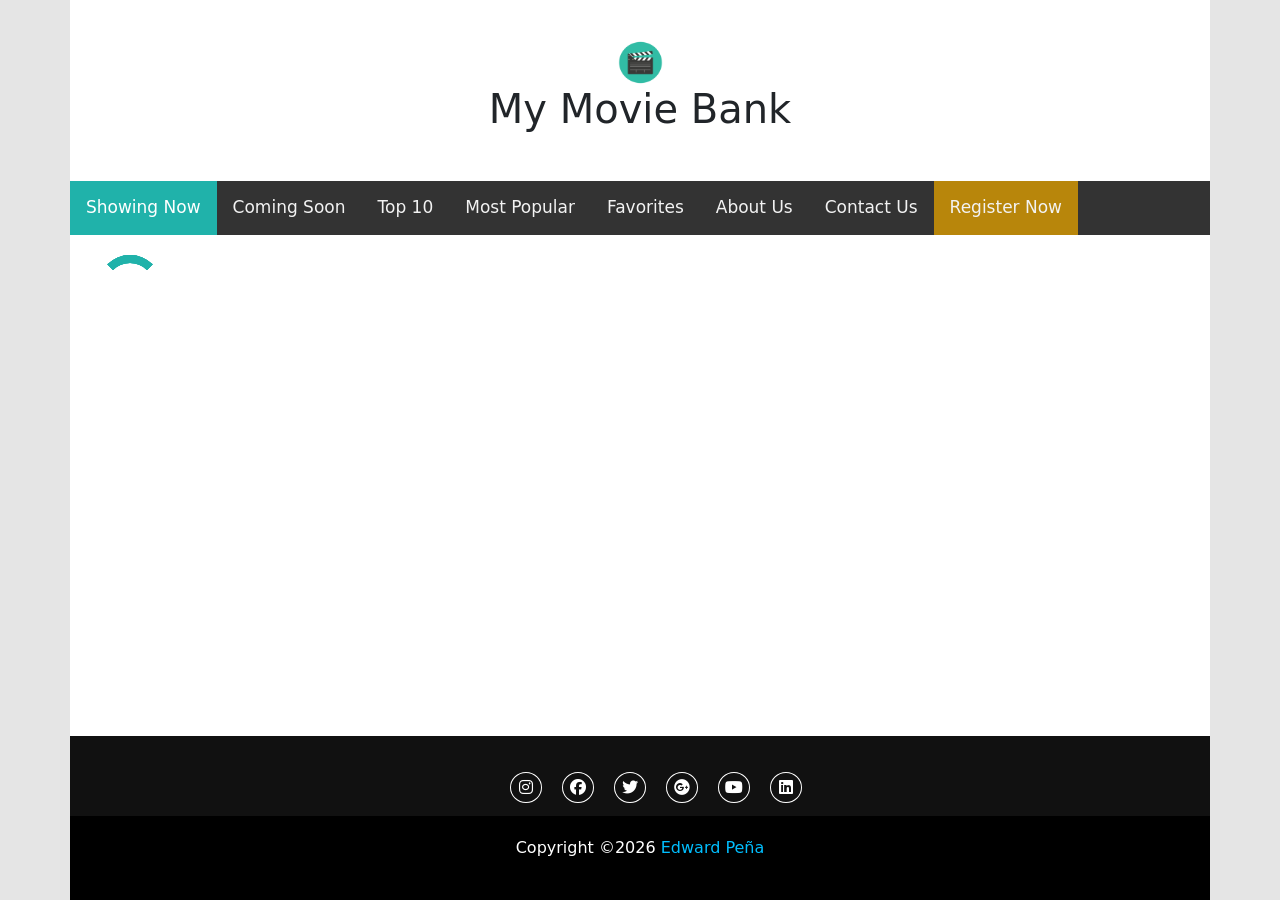
<file: index.html>
<!DOCTYPE html>

<html lang="en">
  <head>
    <!--
      Showing now page
      Author: Edward Peña
      Date:   03-27-2022

      Filename:   index.html
    -->
    <meta charset="utf-8" />
    <meta name="viewport" content="width=device-width, initial-scale=1" />
    <meta name="description" content="A database for movies." />
    <meta name="author" content="Edward Peña" />

    <title>My Movie Bank - Showing Now</title>

    <link rel="icon" href="./assets/favicon.ico" />

    <!-- Font Awesome for icons -->
    <link
      rel="stylesheet"
      href="https://cdnjs.cloudflare.com/ajax/libs/font-awesome/6.1.1/css/all.min.css"
      integrity="sha512-KfkfwYDsLkIlwQp6LFnl8zNdLGxu9YAA1QvwINks4PhcElQSvqcyVLLD9aMhXd13uQjoXtEKNosOWaZqXgel0g=="
      crossorigin="anonymous"
      referrerpolicy="no-referrer"
    />

    <!-- Bootstrap as CSS framework -->
    <link
      href="https://cdn.jsdelivr.net/npm/bootstrap@5.1.3/dist/css/bootstrap.min.css"
      rel="stylesheet"
      integrity="sha384-1BmE4kWBq78iYhFldvKuhfTAU6auU8tT94WrHftjDbrCEXSU1oBoqyl2QvZ6jIW3"
      crossorigin="anonymous"
    />

    <!-- My CSS styles -->
    <link href="styles/global.css" rel="stylesheet" />
    <link href="styles/card.css" rel="stylesheet" />
    <link href="styles/modal.css" rel="stylesheet" />

    <!-- Bootstrap scripts -->
    <script
      src="https://cdn.jsdelivr.net/npm/bootstrap@5.1.3/dist/js/bootstrap.bundle.min.js"
      integrity="sha384-ka7Sk0Gln4gmtz2MlQnikT1wXgYsOg+OMhuP+IlRH9sENBO0LRn5q+8nbTov4+1p"
      crossorigin="anonymous"
      defer
    ></script>

    <!-- My scripts -->
    <script src="./js/navBar.js" defer></script>
    <script src="./js/modal.js" defer></script>
    <script src="./js/time.js" defer></script>
  </head>

  <body>
    <div class="container">
      <header class="row">
        <div class="col">
          <img src="./assets/MyMovieDBIcon.png" alt="My Movie DB Icon" />
          <h1>My Movie Bank</h1>
        </div>
      </header>

      <nav class="navBar" id="navigator">
        <a href="./index.html" class="active">Showing Now</a>
        <a href="./coming.html">Coming Soon</a>
        <a href="./top.html">Top 10</a>
        <a href="./popular.html">Most Popular</a>
        <a href="./favorites.html">Favorites</a>
        <a href="./about.html">About Us</a>
        <a href="./contact.html">Contact Us</a>
        <a href="./register.html" class="registrationButton">Register Now</a>
        <a href="javascript:void(0);" class="icon" onclick="changeNav()">
          <i class="fa fa-bars"></i>
        </a>
      </nav>

      <section class="row gy-2 lds-ring" id="cardContent">
        <div></div>
        <div></div>
        <div></div>
        <div></div>
      </section>

      <footer class="row">
        <div class="col-12">
          <ul>
            <li>
              <a href="#"><i class="fa-brands fa-instagram"></i></a>
            </li>
            <li>
              <a href="#"><i class="fa-brands fa-facebook"></i></a>
            </li>
            <li>
              <a href="#"><i class="fa-brands fa-twitter"></i></a>
            </li>
            <li>
              <a href="#"><i class="fa-brands fa-google-plus"></i></a>
            </li>
            <li>
              <a href="#"><i class="fa-brands fa-youtube"></i></a>
            </li>
            <li>
              <a href="#"><i class="fa-brands fa-linkedin"></i></a>
            </li>
          </ul>
        </div>

        <div class="col-12 footer-bottom">
          Copyright &copy;<span id="year"></span> <a href="#">Edward Peña</a>
        </div>
      </footer>
    </div>

    <div
      class="modal fade"
      id="detailsModal"
      tabindex="-1"
      aria-labelledby="detailsModalLabel"
      aria-hidden="true"
    >
      <div class="modal-dialog modal-xl">
        <div class="modal-content">
          <div class="modal-header">
            <h2 class="modal-title" id="detailsModalLabel">Movie Details</h2>

            <button
              type="button"
              class="btn-close"
              data-bs-dismiss="modal"
              aria-label="Close"
            ></button>
          </div>

          <div class="modal-body lds-ring" id="modalContent">
            <div></div>
            <div></div>
            <div></div>
            <div></div>
          </div>
        </div>
      </div>
    </div>

    <!-- 
      Script in charge of rendering cards with movies info, is here because defering its execution 
      creates an error because I am using its functions from another script inside this page 
    -->
    <script src="./js/apiCalls.js"></script>
    <script src="./js/card.js"></script>
    <script type="text/javascript">
      showingNowCards();
    </script>
  </body>
</html>
</file>
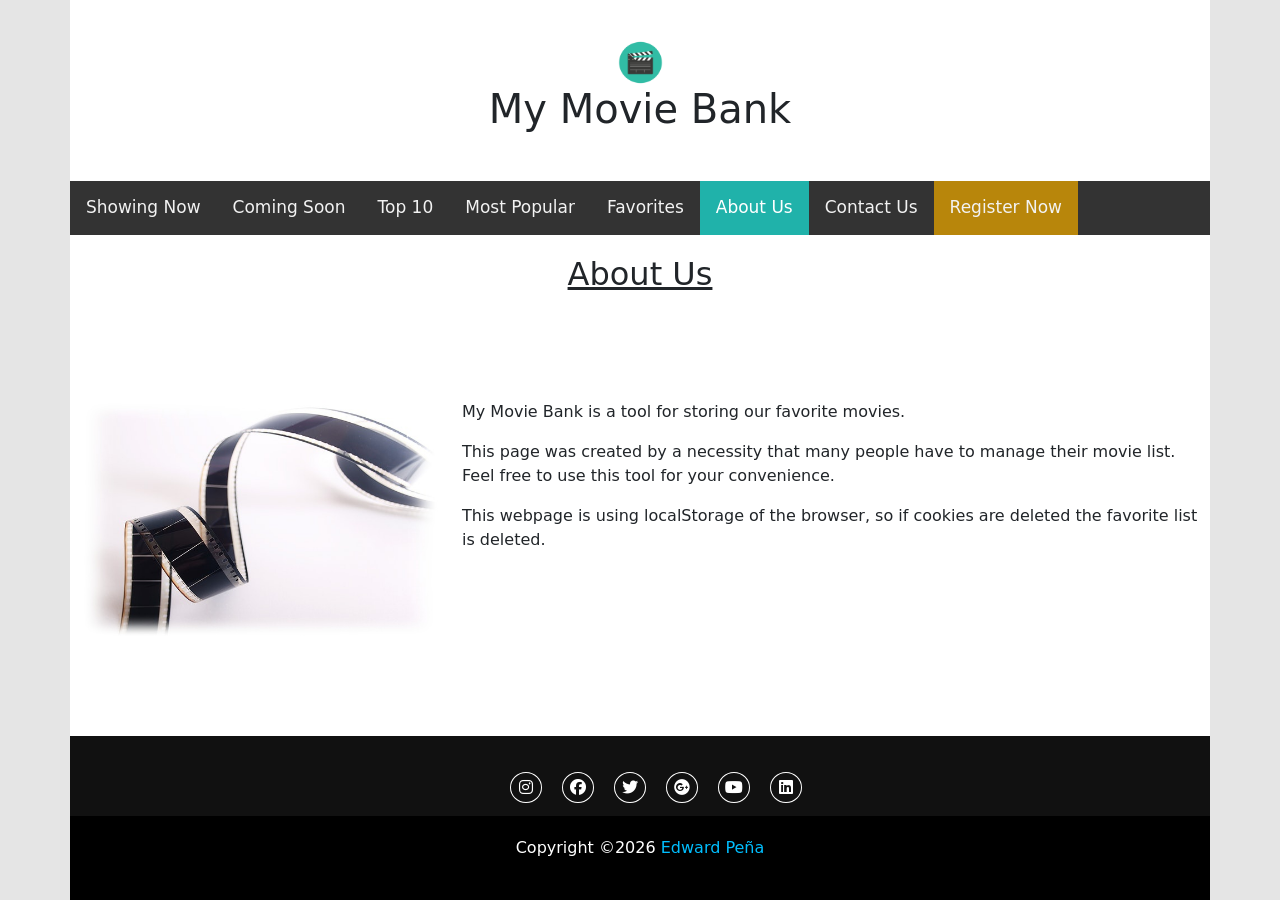
<file: about.html>
<!DOCTYPE html>

<html lang="en">
  <head>
    <!--
      About us page
      Author: Edward Peña
      Date:   03-27-2022

      Filename:   about.html
    -->
    <meta charset="utf-8" />
    <meta name="viewport" content="width=device-width, initial-scale=1" />
    <meta name="description" content="A database for movies." />
    <meta name="author" content="Edward Peña" />

    <title>My Movie Bank - About us</title>

    <link rel="icon" href="./assets/favicon.ico" />

    <!-- Font Awesome for icons -->
    <link
      rel="stylesheet"
      href="https://cdnjs.cloudflare.com/ajax/libs/font-awesome/6.1.1/css/all.min.css"
      integrity="sha512-KfkfwYDsLkIlwQp6LFnl8zNdLGxu9YAA1QvwINks4PhcElQSvqcyVLLD9aMhXd13uQjoXtEKNosOWaZqXgel0g=="
      crossorigin="anonymous"
      referrerpolicy="no-referrer"
    />

    <!-- Bootstrap as CSS framework -->
    <link
      href="https://cdn.jsdelivr.net/npm/bootstrap@5.1.3/dist/css/bootstrap.min.css"
      rel="stylesheet"
      integrity="sha384-1BmE4kWBq78iYhFldvKuhfTAU6auU8tT94WrHftjDbrCEXSU1oBoqyl2QvZ6jIW3"
      crossorigin="anonymous"
    />

    <!-- My CSS styles -->
    <link href="styles/global.css" rel="stylesheet" />
    <link href="styles/form.css" rel="stylesheet" />

    <!-- Bootstrap scripts -->
    <script
      src="https://cdn.jsdelivr.net/npm/bootstrap@5.1.3/dist/js/bootstrap.bundle.min.js"
      integrity="sha384-ka7Sk0Gln4gmtz2MlQnikT1wXgYsOg+OMhuP+IlRH9sENBO0LRn5q+8nbTov4+1p"
      crossorigin="anonymous"
      defer
    ></script>

    <!-- My scripts -->
    <script src="./js/navBar.js" defer></script>
    <script src="./js/time.js" defer></script>
  </head>

  <body>
    <div class="container">
      <header class="row">
        <div class="col">
          <img src="./assets/MyMovieDBIcon.png" alt="My Movie DB Icon" />
          <h1>My Movie Bank</h1>
        </div>
      </header>

      <nav class="navBar" id="navigator">
        <a href="./index.html">Showing Now</a>
        <a href="./coming.html">Coming Soon</a>
        <a href="./top.html">Top 10</a>
        <a href="./popular.html">Most Popular</a>
        <a href="./favorites.html">Favorites</a>
        <a href="./about.html" class="active">About Us</a>
        <a href="./contact.html">Contact Us</a>
        <a href="./register.html" class="registrationButton">Register Now</a>
        <a href="javascript:void(0);" class="icon" onclick="changeNav()">
          <i class="fa fa-bars"></i>
        </a>
      </nav>

      <section class="row aboutSection" id="cardContent">
        <h2>About Us</h2>

        <div class="col-12 col-md-4">
          <img src="./assets/about1.jpg" alt="Spiral film strip" />
        </div>

        <div class="col-12 col-md-8">
          <p>My Movie Bank is a tool for storing our favorite movies.</p>

          <p>
            This page was created by a necessity that many people have to manage
            their movie list. Feel free to use this tool for your convenience.
          </p>

          <p>
            This webpage is using localStorage of the browser, so if cookies are
            deleted the favorite list is deleted.
          </p>
        </div>
      </section>

      <footer class="row">
        <div class="col-12">
          <ul>
            <li>
              <a href="#"><i class="fa-brands fa-instagram"></i></a>
            </li>
            <li>
              <a href="#"><i class="fa-brands fa-facebook"></i></a>
            </li>
            <li>
              <a href="#"><i class="fa-brands fa-twitter"></i></a>
            </li>
            <li>
              <a href="#"><i class="fa-brands fa-google-plus"></i></a>
            </li>
            <li>
              <a href="#"><i class="fa-brands fa-youtube"></i></a>
            </li>
            <li>
              <a href="#"><i class="fa-brands fa-linkedin"></i></a>
            </li>
          </ul>
        </div>

        <div class="col-12 footer-bottom">
          Copyright &copy;<span id="year"></span> <a href="#">Edward Peña</a>
        </div>
      </footer>
    </div>
  </body>
</html>
</file>
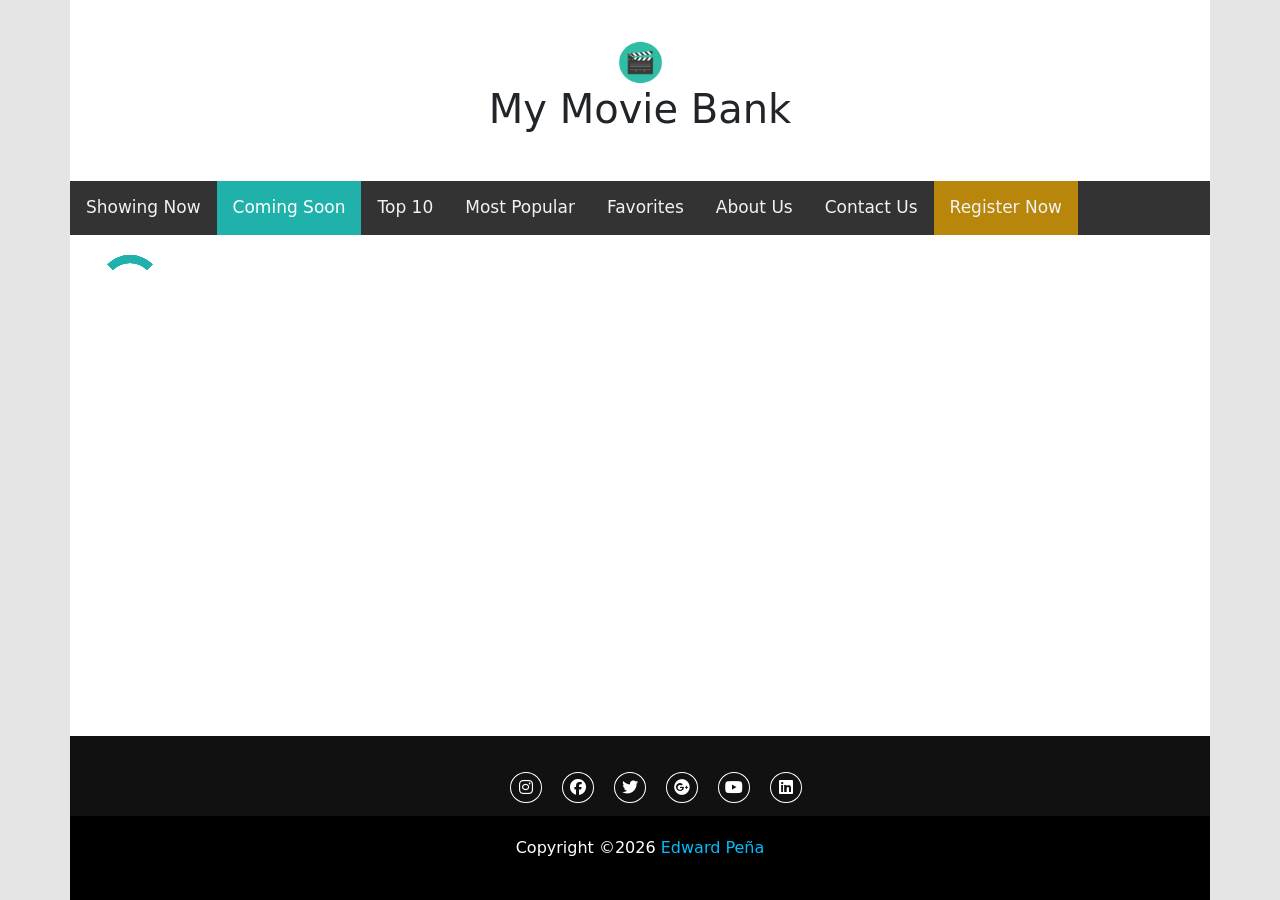
<file: coming.html>
<!DOCTYPE html>

<html lang="en">
  <head>
    <!--
      Coming soon page
      Author: Edward Peña
      Date:   03-27-2022

      Filename:   coming.html
    -->
    <meta charset="utf-8" />
    <meta name="viewport" content="width=device-width, initial-scale=1" />
    <meta name="description" content="A database for movies." />
    <meta name="author" content="Edward Peña" />

    <title>My Movie Bank - Coming Soon</title>

    <link rel="icon" href="./assets/favicon.ico" />

    <!-- Font Awesome for icons -->
    <link
      rel="stylesheet"
      href="https://cdnjs.cloudflare.com/ajax/libs/font-awesome/6.1.1/css/all.min.css"
      integrity="sha512-KfkfwYDsLkIlwQp6LFnl8zNdLGxu9YAA1QvwINks4PhcElQSvqcyVLLD9aMhXd13uQjoXtEKNosOWaZqXgel0g=="
      crossorigin="anonymous"
      referrerpolicy="no-referrer"
    />

    <!-- Bootstrap as CSS framework -->
    <link
      href="https://cdn.jsdelivr.net/npm/bootstrap@5.1.3/dist/css/bootstrap.min.css"
      rel="stylesheet"
      integrity="sha384-1BmE4kWBq78iYhFldvKuhfTAU6auU8tT94WrHftjDbrCEXSU1oBoqyl2QvZ6jIW3"
      crossorigin="anonymous"
    />

    <!-- My CSS styles -->
    <link href="styles/global.css" rel="stylesheet" />
    <link href="styles/card.css" rel="stylesheet" />
    <link href="styles/modal.css" rel="stylesheet" />

    <!-- Bootstrap scripts -->
    <script
      src="https://cdn.jsdelivr.net/npm/bootstrap@5.1.3/dist/js/bootstrap.bundle.min.js"
      integrity="sha384-ka7Sk0Gln4gmtz2MlQnikT1wXgYsOg+OMhuP+IlRH9sENBO0LRn5q+8nbTov4+1p"
      crossorigin="anonymous"
      defer
    ></script>

    <!-- My scripts -->
    <script src="./js/navBar.js" defer></script>
    <script src="./js/modal.js" defer></script>
    <script src="./js/time.js" defer></script>
  </head>

  <body>
    <div class="container">
      <header class="row">
        <div class="col">
          <img src="./assets/MyMovieDBIcon.png" alt="My Movie DB Icon" />
          <h1>My Movie Bank</h1>
        </div>
      </header>

      <nav class="navBar" id="navigator">
        <a href="./index.html">Showing Now</a>
        <a href="./coming.html" class="active">Coming Soon</a>
        <a href="./top.html">Top 10</a>
        <a href="./popular.html">Most Popular</a>
        <a href="./favorites.html">Favorites</a>
        <a href="./about.html">About Us</a>
        <a href="./contact.html">Contact Us</a>
        <a href="./register.html" class="registrationButton">Register Now</a>
        <a href="javascript:void(0);" class="icon" onclick="changeNav()">
          <i class="fa fa-bars"></i>
        </a>
      </nav>

      <section class="row gy-2 lds-ring" id="cardContent">
        <div></div>
        <div></div>
        <div></div>
        <div></div>
      </section>

      <footer class="row">
        <div class="col-12">
          <ul>
            <li>
              <a href="#"><i class="fa-brands fa-instagram"></i></a>
            </li>
            <li>
              <a href="#"><i class="fa-brands fa-facebook"></i></a>
            </li>
            <li>
              <a href="#"><i class="fa-brands fa-twitter"></i></a>
            </li>
            <li>
              <a href="#"><i class="fa-brands fa-google-plus"></i></a>
            </li>
            <li>
              <a href="#"><i class="fa-brands fa-youtube"></i></a>
            </li>
            <li>
              <a href="#"><i class="fa-brands fa-linkedin"></i></a>
            </li>
          </ul>
        </div>

        <div class="col-12 footer-bottom">
          Copyright &copy;<span id="year"></span> <a href="#">Edward Peña</a>
        </div>
      </footer>
    </div>

    <div
      class="modal fade"
      id="detailsModal"
      tabindex="-1"
      aria-labelledby="detailsModalLabel"
      aria-hidden="true"
    >
      <div class="modal-dialog modal-xl">
        <div class="modal-content">
          <div class="modal-header">
            <h2 class="modal-title" id="detailsModalLabel">Movie Details</h2>

            <button
              type="button"
              class="btn-close"
              data-bs-dismiss="modal"
              aria-label="Close"
            ></button>
          </div>

          <div class="modal-body lds-ring" id="modalContent">
            <div></div>
            <div></div>
            <div></div>
            <div></div>
          </div>
        </div>
      </div>
    </div>

    <!-- 
      Script in charge of rendering cards with movies info, is here because defering its execution 
      creates an error because I am using its functions from another script inside this page 
    -->
    <script src="./js/apiCalls.js"></script>
    <script src="./js/card.js"></script>
    <script type="text/javascript">
      comingSoonCards();
    </script>
  </body>
</html>
</file>
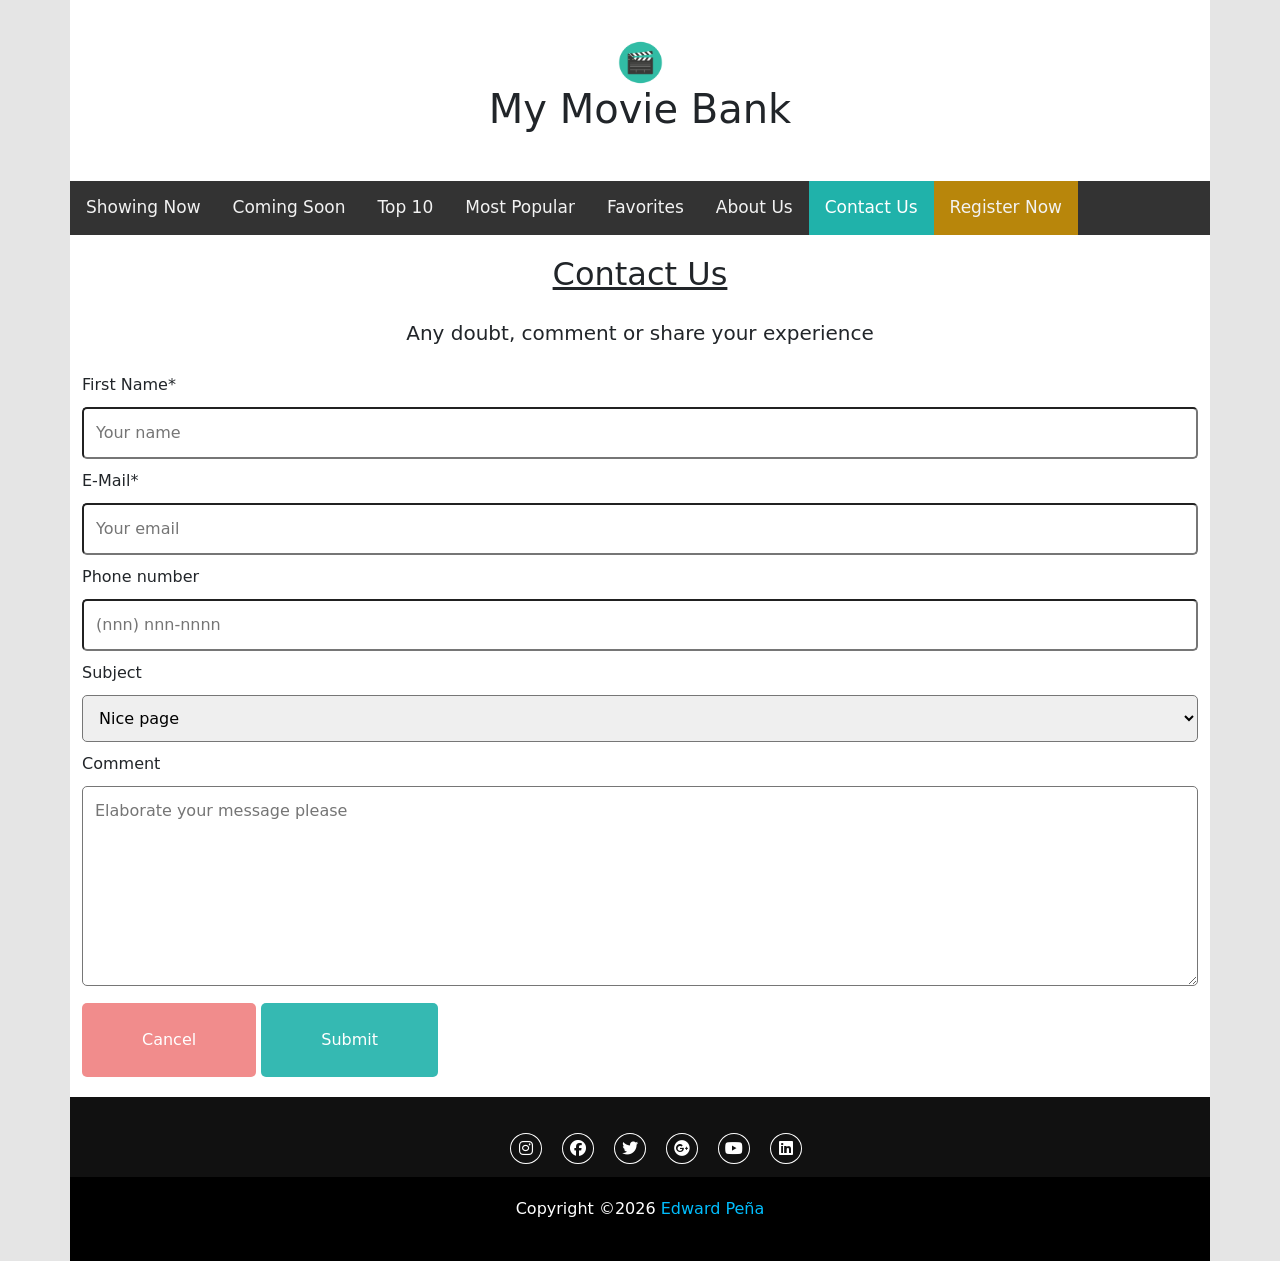
<file: contact.html>
<!DOCTYPE html>

<html lang="en">
  <head>
    <!--
      Contact us page
      Author: Edward Peña
      Date:   03-27-2022

      Filename:   contact.html
    -->
    <meta charset="utf-8" />
    <meta name="viewport" content="width=device-width, initial-scale=1" />
    <meta name="description" content="A database for movies." />
    <meta name="author" content="Edward Peña" />

    <title>My Movie Bank - Contact us</title>

    <link rel="icon" href="./assets/favicon.ico" />

    <!-- Font Awesome for icons -->
    <link
      rel="stylesheet"
      href="https://cdnjs.cloudflare.com/ajax/libs/font-awesome/6.1.1/css/all.min.css"
      integrity="sha512-KfkfwYDsLkIlwQp6LFnl8zNdLGxu9YAA1QvwINks4PhcElQSvqcyVLLD9aMhXd13uQjoXtEKNosOWaZqXgel0g=="
      crossorigin="anonymous"
      referrerpolicy="no-referrer"
    />

    <!-- Bootstrap as CSS framework -->
    <link
      href="https://cdn.jsdelivr.net/npm/bootstrap@5.1.3/dist/css/bootstrap.min.css"
      rel="stylesheet"
      integrity="sha384-1BmE4kWBq78iYhFldvKuhfTAU6auU8tT94WrHftjDbrCEXSU1oBoqyl2QvZ6jIW3"
      crossorigin="anonymous"
    />

    <!-- My CSS styles -->
    <link href="styles/global.css" rel="stylesheet" />
    <link href="styles/form.css" rel="stylesheet" />

    <!-- Bootstrap scripts -->
    <script
      src="https://cdn.jsdelivr.net/npm/bootstrap@5.1.3/dist/js/bootstrap.bundle.min.js"
      integrity="sha384-ka7Sk0Gln4gmtz2MlQnikT1wXgYsOg+OMhuP+IlRH9sENBO0LRn5q+8nbTov4+1p"
      crossorigin="anonymous"
      defer
    ></script>

    <!-- My scripts -->
    <script src="./js/navBar.js" defer></script>
    <script src="./js/time.js" defer></script>
  </head>

  <body>
    <div class="container">
      <header class="row">
        <div class="col">
          <img src="./assets/MyMovieDBIcon.png" alt="My Movie DB Icon" />
          <h1>My Movie Bank</h1>
        </div>
      </header>

      <nav class="navBar" id="navigator">
        <a href="./index.html">Showing Now</a>
        <a href="./coming.html">Coming Soon</a>
        <a href="./top.html">Top 10</a>
        <a href="./popular.html">Most Popular</a>
        <a href="./favorites.html">Favorites</a>
        <a href="./about.html">About Us</a>
        <a href="./contact.html" class="active">Contact Us</a>
        <a href="./register.html" class="registrationButton">Register Now</a>
        <a href="javascript:void(0);" class="icon" onclick="changeNav()">
          <i class="fa fa-bars"></i>
        </a>
      </nav>

      <section class="row" id="cardContent">
        <h2>Contact Us</h2>
        <h5>Any doubt, comment or share your experience</h5>

        <form action="send-mail.php">
          <label for="fname">First Name*</label>
          <input
            type="text"
            id="fname"
            name="firstname"
            placeholder="Your name"
            required
          />

          <label for="mail">E-Mail*</label>
          <input
            type="email"
            id="mail"
            name="custEmail"
            placeholder="Your email"
            required
          />

          <label for="phone">Phone number</label>
          <input
            type="tel"
            id="phone"
            name="phone"
            placeholder="(nnn) nnn-nnnn"
            pattern="^\d{10}$|^(\(\d{3}\)\s*)?\d{3}[\s-]?\d{4}$"
          />

          <label for="reason">Subject</label>
          <select name="reasonType" id="reason">
            <option value="reason1">Nice page</option>
            <option value="reason2">Add more features</option>
            <option value="reason3">Networking</option>
            <option value="reason4">Design improvement</option>
          </select>

          <label for="reason">Comment</label>
          <textarea
            id="comment"
            name="comment"
            placeholder="Elaborate your message please"
            style="height: 200px"
          ></textarea>

          <input type="reset" value="Cancel" />
          <input type="submit" value="Submit" />
        </form>
      </section>

      <footer class="row">
        <div class="col-12">
          <ul>
            <li>
              <a href="#"><i class="fa-brands fa-instagram"></i></a>
            </li>
            <li>
              <a href="#"><i class="fa-brands fa-facebook"></i></a>
            </li>
            <li>
              <a href="#"><i class="fa-brands fa-twitter"></i></a>
            </li>
            <li>
              <a href="#"><i class="fa-brands fa-google-plus"></i></a>
            </li>
            <li>
              <a href="#"><i class="fa-brands fa-youtube"></i></a>
            </li>
            <li>
              <a href="#"><i class="fa-brands fa-linkedin"></i></a>
            </li>
          </ul>
        </div>

        <div class="col-12 footer-bottom">
          Copyright &copy;<span id="year"></span> <a href="#">Edward Peña</a>
        </div>
      </footer>
    </div>
  </body>
</html>
</file>
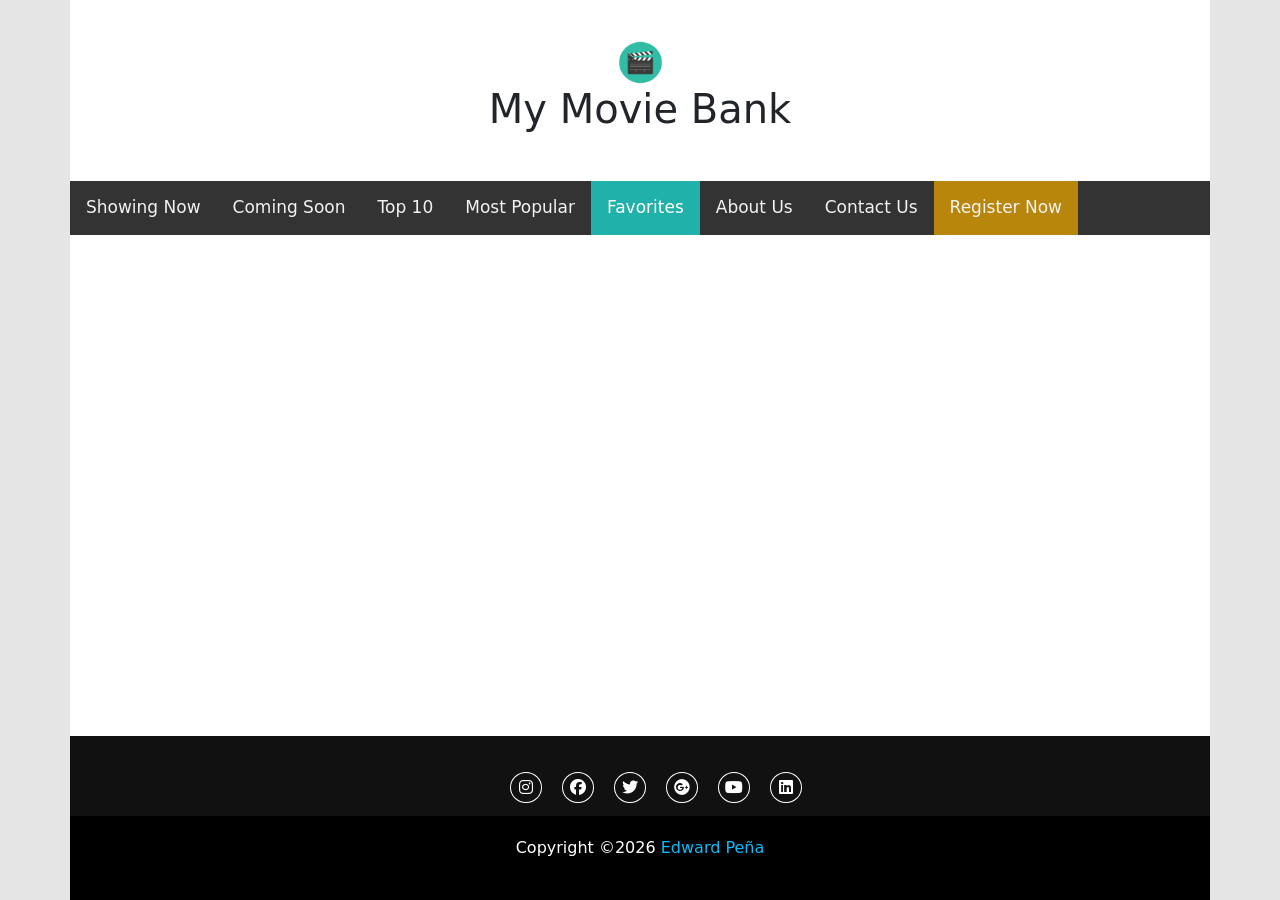
<file: favorites.html>
<!DOCTYPE html>

<html lang="en">
  <head>
    <!--
      Favorite page
      Author: Edward Peña
      Date:   03-27-2022

      Filename:   favorite.html
    -->
    <meta charset="utf-8" />
    <meta name="viewport" content="width=device-width, initial-scale=1" />
    <meta name="description" content="A database for movies." />
    <meta name="author" content="Edward Peña" />

    <title>My Movie Bank - My Favorite Movies</title>

    <link rel="icon" href="./assets/favicon.ico" />

    <!-- Font Awesome for icons -->
    <link
      rel="stylesheet"
      href="https://cdnjs.cloudflare.com/ajax/libs/font-awesome/6.1.1/css/all.min.css"
      integrity="sha512-KfkfwYDsLkIlwQp6LFnl8zNdLGxu9YAA1QvwINks4PhcElQSvqcyVLLD9aMhXd13uQjoXtEKNosOWaZqXgel0g=="
      crossorigin="anonymous"
      referrerpolicy="no-referrer"
    />

    <!-- Bootstrap as CSS framework -->
    <link
      href="https://cdn.jsdelivr.net/npm/bootstrap@5.1.3/dist/css/bootstrap.min.css"
      rel="stylesheet"
      integrity="sha384-1BmE4kWBq78iYhFldvKuhfTAU6auU8tT94WrHftjDbrCEXSU1oBoqyl2QvZ6jIW3"
      crossorigin="anonymous"
    />

    <!-- My CSS styles -->
    <link href="styles/global.css" rel="stylesheet" />
    <link href="styles/card.css" rel="stylesheet" />
    <link href="styles/modal.css" rel="stylesheet" />

    <!-- Bootstrap scripts -->
    <script
      src="https://cdn.jsdelivr.net/npm/bootstrap@5.1.3/dist/js/bootstrap.bundle.min.js"
      integrity="sha384-ka7Sk0Gln4gmtz2MlQnikT1wXgYsOg+OMhuP+IlRH9sENBO0LRn5q+8nbTov4+1p"
      crossorigin="anonymous"
      defer
    ></script>

    <!-- My scripts -->
    <script src="./js/navBar.js" defer></script>
    <script src="./js/modal.js" defer></script>
    <script src="./js/time.js" defer></script>
  </head>

  <body>
    <div class="container">
      <header class="row">
        <div class="col">
          <img src="./assets/MyMovieDBIcon.png" alt="My Movie DB Icon" />
          <h1>My Movie Bank</h1>
        </div>
      </header>

      <nav class="navBar" id="navigator">
        <a href="./index.html">Showing Now</a>
        <a href="./coming.html">Coming Soon</a>
        <a href="./top.html">Top 10</a>
        <a href="./popular.html">Most Popular</a>
        <a href="./favorites.html" class="active">Favorites</a>
        <a href="./about.html">About Us</a>
        <a href="./contact.html">Contact Us</a>
        <a href="./register.html" class="registrationButton">Register Now</a>
        <a href="javascript:void(0);" class="icon" onclick="changeNav()">
          <i class="fa fa-bars"></i>
        </a>
      </nav>

      <section class="row gy-2 lds-ring" id="cardContent">
        <div></div>
        <div></div>
        <div></div>
        <div></div>
      </section>

      <footer class="row">
        <div class="col-12">
          <ul>
            <li>
              <a href="#"><i class="fa-brands fa-instagram"></i></a>
            </li>
            <li>
              <a href="#"><i class="fa-brands fa-facebook"></i></a>
            </li>
            <li>
              <a href="#"><i class="fa-brands fa-twitter"></i></a>
            </li>
            <li>
              <a href="#"><i class="fa-brands fa-google-plus"></i></a>
            </li>
            <li>
              <a href="#"><i class="fa-brands fa-youtube"></i></a>
            </li>
            <li>
              <a href="#"><i class="fa-brands fa-linkedin"></i></a>
            </li>
          </ul>
        </div>

        <div class="col-12 footer-bottom">
          Copyright &copy;<span id="year"></span> <a href="#">Edward Peña</a>
        </div>
      </footer>
    </div>

    <div
      class="modal fade"
      id="detailsModal"
      tabindex="-1"
      aria-labelledby="detailsModalLabel"
      aria-hidden="true"
    >
      <div class="modal-dialog modal-xl">
        <div class="modal-content">
          <div class="modal-header">
            <h2 class="modal-title" id="detailsModalLabel">Movie Details</h2>

            <button
              type="button"
              class="btn-close"
              data-bs-dismiss="modal"
              aria-label="Close"
            ></button>
          </div>

          <div class="modal-body lds-ring" id="modalContent">
            <div></div>
            <div></div>
            <div></div>
            <div></div>
          </div>
        </div>
      </div>
    </div>

    <!-- 
      Script in charge of rendering cards with movies info, is here because defering its execution 
      creates an error because I am using its functions from another script inside this page 
    -->
    <script src="./js/apiCalls.js"></script>
    <script src="./js/card.js"></script>
    <script type="text/javascript">
      favoriteCards();
    </script>
  </body>
</html>
</file>
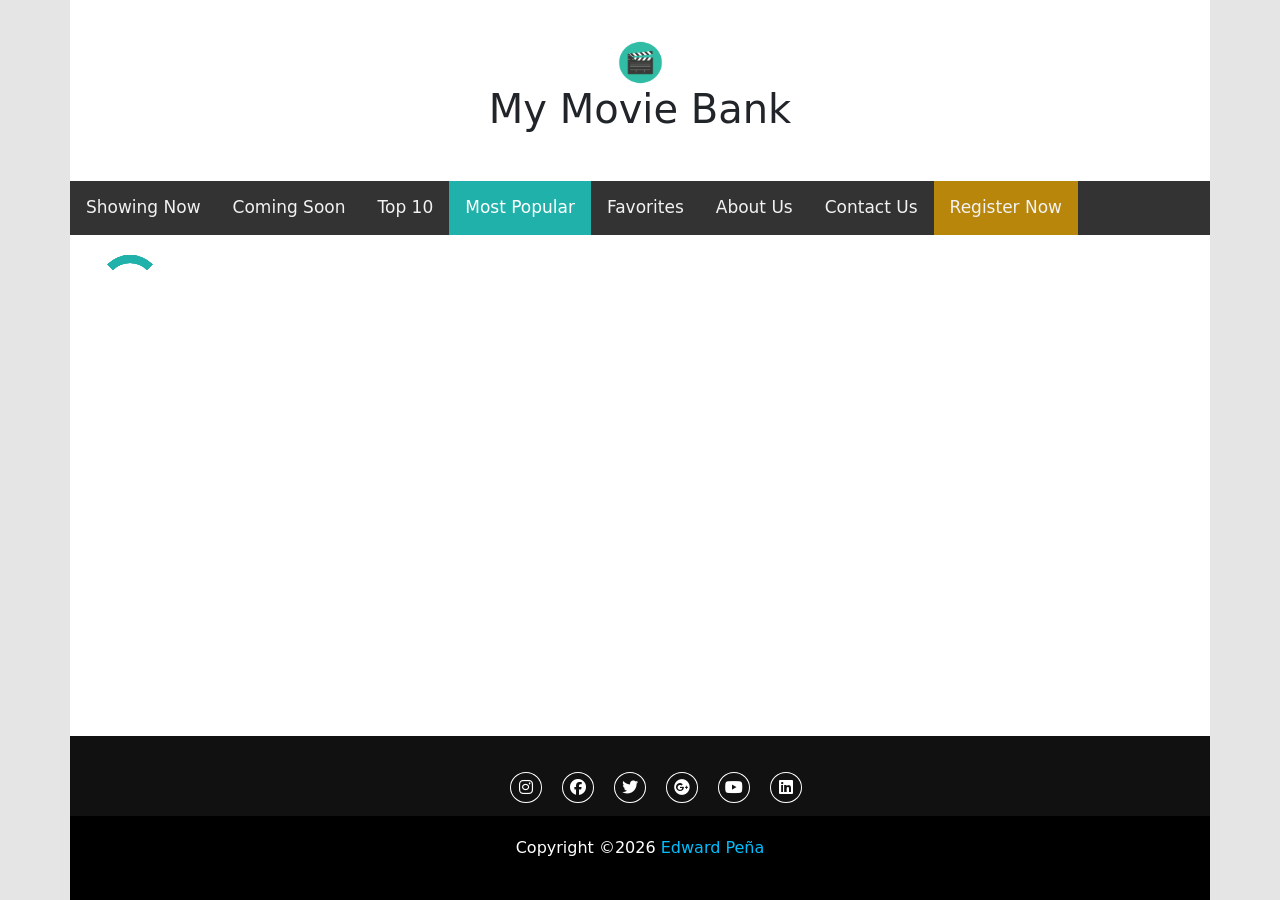
<file: popular.html>
<!DOCTYPE html>

<html lang="en">
  <head>
    <!--
      Popular movies page
      Author: Edward Peña
      Date:   03-27-2022

      Filename:   popular.html
    -->
    <meta charset="utf-8" />
    <meta name="viewport" content="width=device-width, initial-scale=1" />
    <meta name="description" content="A database for movies." />
    <meta name="author" content="Edward Peña" />

    <title>My Movie Bank - Most Popular Movies</title>

    <link rel="icon" href="./assets/favicon.ico" />

    <!-- Font Awesome for icons -->
    <link
      rel="stylesheet"
      href="https://cdnjs.cloudflare.com/ajax/libs/font-awesome/6.1.1/css/all.min.css"
      integrity="sha512-KfkfwYDsLkIlwQp6LFnl8zNdLGxu9YAA1QvwINks4PhcElQSvqcyVLLD9aMhXd13uQjoXtEKNosOWaZqXgel0g=="
      crossorigin="anonymous"
      referrerpolicy="no-referrer"
    />

    <!-- Bootstrap as CSS framework -->
    <link
      href="https://cdn.jsdelivr.net/npm/bootstrap@5.1.3/dist/css/bootstrap.min.css"
      rel="stylesheet"
      integrity="sha384-1BmE4kWBq78iYhFldvKuhfTAU6auU8tT94WrHftjDbrCEXSU1oBoqyl2QvZ6jIW3"
      crossorigin="anonymous"
    />

    <!-- My CSS styles -->
    <link href="styles/global.css" rel="stylesheet" />
    <link href="styles/card.css" rel="stylesheet" />
    <link href="styles/modal.css" rel="stylesheet" />

    <!-- Bootstrap scripts -->
    <script
      src="https://cdn.jsdelivr.net/npm/bootstrap@5.1.3/dist/js/bootstrap.bundle.min.js"
      integrity="sha384-ka7Sk0Gln4gmtz2MlQnikT1wXgYsOg+OMhuP+IlRH9sENBO0LRn5q+8nbTov4+1p"
      crossorigin="anonymous"
      defer
    ></script>

    <!-- My scripts -->
    <script src="./js/navBar.js" defer></script>
    <script src="./js/modal.js" defer></script>
    <script src="./js/time.js" defer></script>
  </head>

  <body>
    <div class="container">
      <header class="row">
        <div class="col">
          <img src="./assets/MyMovieDBIcon.png" alt="My Movie DB Icon" />
          <h1>My Movie Bank</h1>
        </div>
      </header>

      <nav class="navBar" id="navigator">
        <a href="./index.html">Showing Now</a>
        <a href="./coming.html">Coming Soon</a>
        <a href="./top.html">Top 10</a>
        <a href="./popular.html" class="active">Most Popular</a>
        <a href="./favorites.html">Favorites</a>
        <a href="./about.html">About Us</a>
        <a href="./contact.html">Contact Us</a>
        <a href="./register.html" class="registrationButton">Register Now</a>
        <a href="javascript:void(0);" class="icon" onclick="changeNav()">
          <i class="fa fa-bars"></i>
        </a>
      </nav>

      <section class="row gy-2 lds-ring" id="cardContent">
        <div></div>
        <div></div>
        <div></div>
        <div></div>
      </section>

      <footer class="row">
        <div class="col-12">
          <ul>
            <li>
              <a href="#"><i class="fa-brands fa-instagram"></i></a>
            </li>
            <li>
              <a href="#"><i class="fa-brands fa-facebook"></i></a>
            </li>
            <li>
              <a href="#"><i class="fa-brands fa-twitter"></i></a>
            </li>
            <li>
              <a href="#"><i class="fa-brands fa-google-plus"></i></a>
            </li>
            <li>
              <a href="#"><i class="fa-brands fa-youtube"></i></a>
            </li>
            <li>
              <a href="#"><i class="fa-brands fa-linkedin"></i></a>
            </li>
          </ul>
        </div>

        <div class="col-12 footer-bottom">
          Copyright &copy;<span id="year"></span> <a href="#">Edward Peña</a>
        </div>
      </footer>
    </div>

    <div
      class="modal fade"
      id="detailsModal"
      tabindex="-1"
      aria-labelledby="detailsModalLabel"
      aria-hidden="true"
    >
      <div class="modal-dialog modal-xl">
        <div class="modal-content">
          <div class="modal-header">
            <h2 class="modal-title" id="detailsModalLabel">Movie Details</h2>

            <button
              type="button"
              class="btn-close"
              data-bs-dismiss="modal"
              aria-label="Close"
            ></button>
          </div>

          <div class="modal-body lds-ring" id="modalContent">
            <div></div>
            <div></div>
            <div></div>
            <div></div>
          </div>
        </div>
      </div>
    </div>

    <!-- 
      Script in charge of rendering cards with movies info, is here because defering its execution 
      creates an error because I am using its functions from another script inside this page 
    -->
    <script src="./js/apiCalls.js"></script>
    <script src="./js/card.js"></script>
    <script type="text/javascript">
      mostPopularCards();
    </script>
  </body>
</html>
</file>
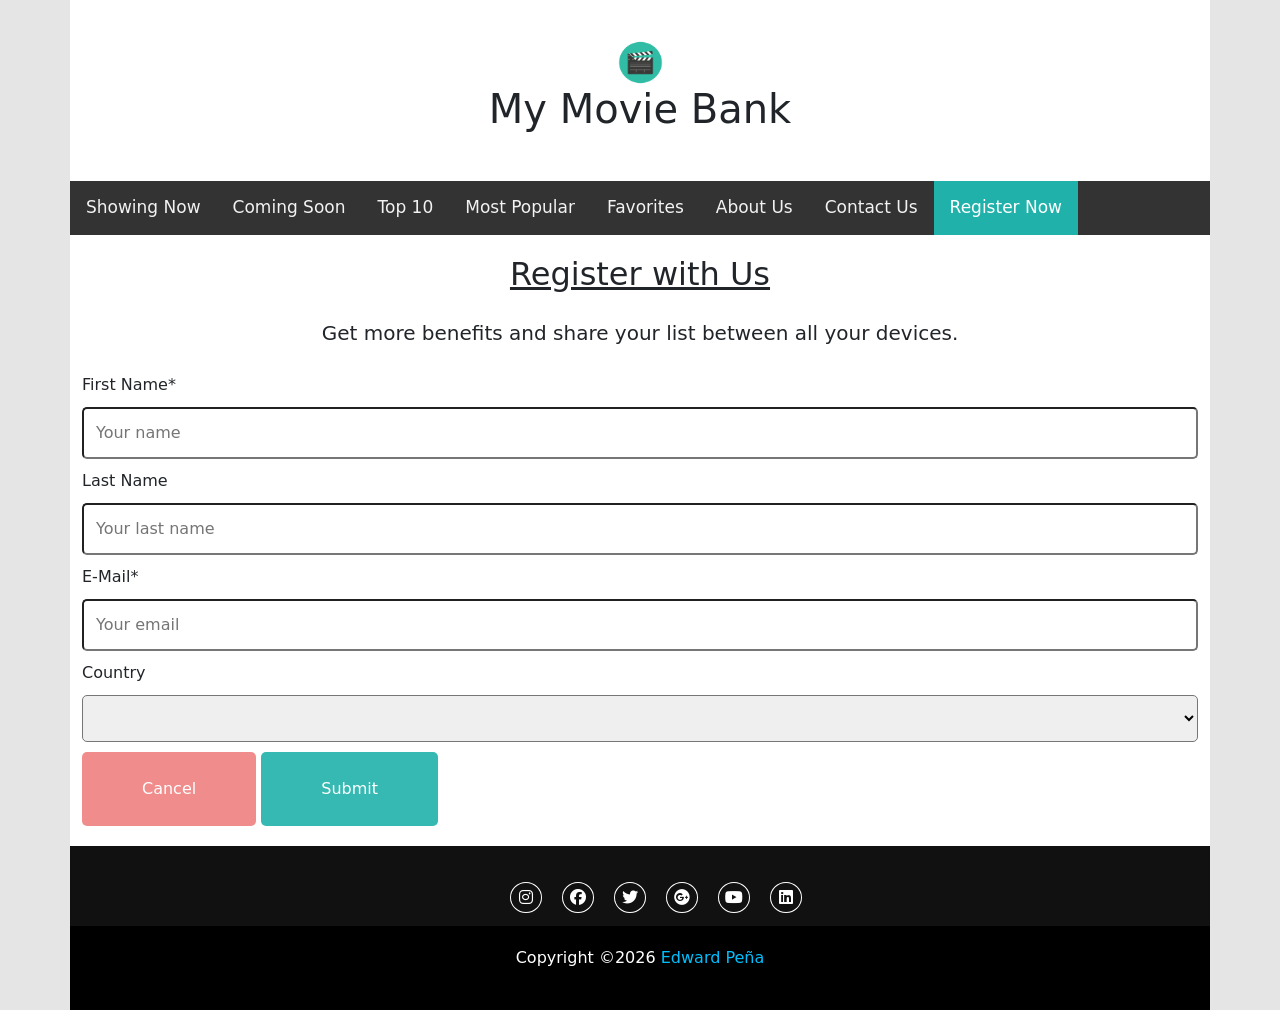
<file: register.html>
<!DOCTYPE html>

<html lang="en">
  <head>
    <!--
      Contact us page
      Author: Edward Peña
      Date:   03-27-2022

      Filename:   contact.html
    -->
    <meta charset="utf-8" />
    <meta name="viewport" content="width=device-width, initial-scale=1" />
    <meta name="description" content="A database for movies." />
    <meta name="author" content="Edward Peña" />

    <title>My Movie Bank - Contact us</title>

    <link rel="icon" href="./assets/favicon.ico" />

    <!-- Font Awesome for icons -->
    <link
      rel="stylesheet"
      href="https://cdnjs.cloudflare.com/ajax/libs/font-awesome/6.1.1/css/all.min.css"
      integrity="sha512-KfkfwYDsLkIlwQp6LFnl8zNdLGxu9YAA1QvwINks4PhcElQSvqcyVLLD9aMhXd13uQjoXtEKNosOWaZqXgel0g=="
      crossorigin="anonymous"
      referrerpolicy="no-referrer"
    />

    <!-- Bootstrap as CSS framework -->
    <link
      href="https://cdn.jsdelivr.net/npm/bootstrap@5.1.3/dist/css/bootstrap.min.css"
      rel="stylesheet"
      integrity="sha384-1BmE4kWBq78iYhFldvKuhfTAU6auU8tT94WrHftjDbrCEXSU1oBoqyl2QvZ6jIW3"
      crossorigin="anonymous"
    />

    <!-- My CSS styles -->
    <link href="styles/global.css" rel="stylesheet" />
    <link href="styles/form.css" rel="stylesheet" />

    <!-- Bootstrap scripts -->
    <script
      src="https://cdn.jsdelivr.net/npm/bootstrap@5.1.3/dist/js/bootstrap.bundle.min.js"
      integrity="sha384-ka7Sk0Gln4gmtz2MlQnikT1wXgYsOg+OMhuP+IlRH9sENBO0LRn5q+8nbTov4+1p"
      crossorigin="anonymous"
      defer
    ></script>

    <!-- My scripts -->
    <script src="./js/navBar.js" defer></script>
    <script src="./js/time.js" defer></script>
    <script src="./js/countries.js" defer></script>
  </head>

  <body>
    <div class="container">
      <header class="row">
        <div class="col">
          <img src="./assets/MyMovieDBIcon.png" alt="My Movie DB Icon" />
          <h1>My Movie Bank</h1>
        </div>
      </header>

      <nav class="navBar" id="navigator">
        <a href="./index.html">Showing Now</a>
        <a href="./coming.html">Coming Soon</a>
        <a href="./top.html">Top 10</a>
        <a href="./popular.html">Most Popular</a>
        <a href="./favorites.html">Favorites</a>
        <a href="./about.html">About Us</a>
        <a href="./contact.html">Contact Us</a>
        <a href="./register.html" class="active">Register Now</a>
        <a href="javascript:void(0);" class="icon" onclick="changeNav()">
          <i class="fa fa-bars"></i>
        </a>
      </nav>

      <section class="row" id="cardContent">
        <h2>Register with Us</h2>
        <h5>Get more benefits and share your list between all your devices.</h5>

        <form action="send-mail.php">
          <label for="fname">First Name*</label>
          <input
            type="text"
            id="fname"
            name="firstname"
            placeholder="Your name"
            required
          />

          <label for="fname">Last Name</label>
          <input
            type="text"
            id="lname"
            name="lastname"
            placeholder="Your last name"
          />

          <label for="mail">E-Mail*</label>
          <input
            type="email"
            id="mail"
            name="custEmail"
            placeholder="Your email"
            required
          />

          <label for="country">Country</label>
          <select name="countryList" id="country"></select>

          <input type="reset" value="Cancel" />
          <input type="submit" value="Submit" />
        </form>
      </section>

      <footer class="row">
        <div class="col-12">
          <ul>
            <li>
              <a href="#"><i class="fa-brands fa-instagram"></i></a>
            </li>
            <li>
              <a href="#"><i class="fa-brands fa-facebook"></i></a>
            </li>
            <li>
              <a href="#"><i class="fa-brands fa-twitter"></i></a>
            </li>
            <li>
              <a href="#"><i class="fa-brands fa-google-plus"></i></a>
            </li>
            <li>
              <a href="#"><i class="fa-brands fa-youtube"></i></a>
            </li>
            <li>
              <a href="#"><i class="fa-brands fa-linkedin"></i></a>
            </li>
          </ul>
        </div>

        <div class="col-12 footer-bottom">
          Copyright &copy;<span id="year"></span> <a href="#">Edward Peña</a>
        </div>
      </footer>
    </div>
  </body>
</html>
</file>
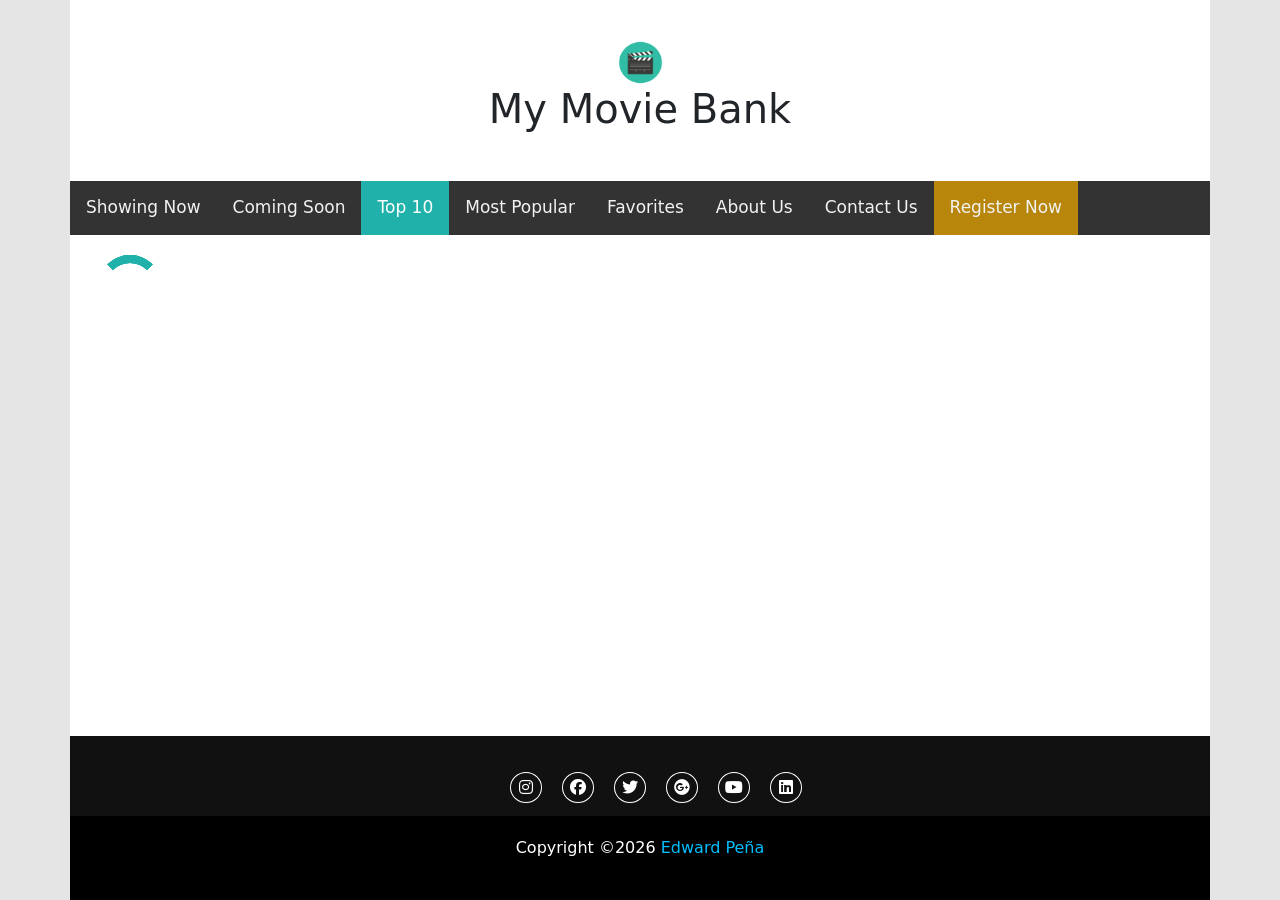
<file: top.html>
<!DOCTYPE html>

<html lang="en">
  <head>
    <!--
      Top 10 movies page
      Author: Edward Peña
      Date:   03-27-2022

      Filename:   top.html
    -->
    <meta charset="utf-8" />
    <meta name="viewport" content="width=device-width, initial-scale=1" />
    <meta name="description" content="A database for movies." />
    <meta name="author" content="Edward Peña" />

    <title>My Movie Bank - Top 10 Movies</title>

    <link rel="icon" href="./assets/favicon.ico" />

    <!-- Font Awesome for icons -->
    <link
      rel="stylesheet"
      href="https://cdnjs.cloudflare.com/ajax/libs/font-awesome/6.1.1/css/all.min.css"
      integrity="sha512-KfkfwYDsLkIlwQp6LFnl8zNdLGxu9YAA1QvwINks4PhcElQSvqcyVLLD9aMhXd13uQjoXtEKNosOWaZqXgel0g=="
      crossorigin="anonymous"
      referrerpolicy="no-referrer"
    />

    <!-- Bootstrap as CSS framework -->
    <link
      href="https://cdn.jsdelivr.net/npm/bootstrap@5.1.3/dist/css/bootstrap.min.css"
      rel="stylesheet"
      integrity="sha384-1BmE4kWBq78iYhFldvKuhfTAU6auU8tT94WrHftjDbrCEXSU1oBoqyl2QvZ6jIW3"
      crossorigin="anonymous"
    />

    <!-- My CSS styles -->
    <link href="styles/global.css" rel="stylesheet" />
    <link href="styles/card.css" rel="stylesheet" />
    <link href="styles/modal.css" rel="stylesheet" />

    <!-- Bootstrap scripts -->
    <script
      src="https://cdn.jsdelivr.net/npm/bootstrap@5.1.3/dist/js/bootstrap.bundle.min.js"
      integrity="sha384-ka7Sk0Gln4gmtz2MlQnikT1wXgYsOg+OMhuP+IlRH9sENBO0LRn5q+8nbTov4+1p"
      crossorigin="anonymous"
      defer
    ></script>

    <!-- My scripts -->
    <script src="./js/navBar.js" defer></script>
    <script src="./js/modal.js" defer></script>
    <script src="./js/time.js" defer></script>
  </head>

  <body>
    <div class="container">
      <header class="row">
        <div class="col">
          <img src="./assets/MyMovieDBIcon.png" alt="My Movie DB Icon" />
          <h1>My Movie Bank</h1>
        </div>
      </header>

      <nav class="navBar" id="navigator">
        <a href="./index.html">Showing Now</a>
        <a href="./coming.html">Coming Soon</a>
        <a href="./top.html" class="active">Top 10</a>
        <a href="./popular.html">Most Popular</a>
        <a href="./favorites.html">Favorites</a>
        <a href="./about.html">About Us</a>
        <a href="./contact.html">Contact Us</a>
        <a href="./register.html" class="registrationButton">Register Now</a>
        <a href="javascript:void(0);" class="icon" onclick="changeNav()">
          <i class="fa fa-bars"></i>
        </a>
      </nav>

      <section class="row gy-2 lds-ring" id="cardContent">
        <div></div>
        <div></div>
        <div></div>
        <div></div>
      </section>

      <footer class="row">
        <div class="col-12">
          <ul>
            <li>
              <a href="#"><i class="fa-brands fa-instagram"></i></a>
            </li>
            <li>
              <a href="#"><i class="fa-brands fa-facebook"></i></a>
            </li>
            <li>
              <a href="#"><i class="fa-brands fa-twitter"></i></a>
            </li>
            <li>
              <a href="#"><i class="fa-brands fa-google-plus"></i></a>
            </li>
            <li>
              <a href="#"><i class="fa-brands fa-youtube"></i></a>
            </li>
            <li>
              <a href="#"><i class="fa-brands fa-linkedin"></i></a>
            </li>
          </ul>
        </div>

        <div class="col-12 footer-bottom">
          Copyright &copy;<span id="year"></span> <a href="#">Edward Peña</a>
        </div>
      </footer>
    </div>

    <div
      class="modal fade"
      id="detailsModal"
      tabindex="-1"
      aria-labelledby="detailsModalLabel"
      aria-hidden="true"
    >
      <div class="modal-dialog modal-xl">
        <div class="modal-content">
          <div class="modal-header">
            <h2 class="modal-title" id="detailsModalLabel">Movie Details</h2>

            <button
              type="button"
              class="btn-close"
              data-bs-dismiss="modal"
              aria-label="Close"
            ></button>
          </div>

          <div class="modal-body lds-ring" id="modalContent">
            <div></div>
            <div></div>
            <div></div>
            <div></div>
          </div>
        </div>
      </div>
    </div>

    <!-- 
      Script in charge of rendering cards with movies info, is here because defering its execution 
      creates an error because I am using its functions from another script inside this page 
    -->
    <script src="./js/apiCalls.js"></script>
    <script src="./js/card.js"></script>
    <script type="text/javascript">
      top10Cards();
    </script>
  </body>
</html>
</file>
<file: styles/global.css>
@charset "utf-8";

/*
   Global Styles
   Author: Edward Peña
   Date:   03-27-2022

   Filename: global.css
*/

:root {
  --primary-color: lightseagreen;
  --secondary-color: lightcoral;
}

body {
  background-color: rgba(0, 0, 0, 0.1);
}

body > .container {
  min-height: 100vh;
  background-color: white;
  display: flex;
  flex-direction: column;
}

/* Header Styles */
header {
  text-align: center;
  padding: 40px;
}

header img {
  height: 45px;
  width: 45px;
}

/* Navbar Styles */
nav {
  overflow: hidden;
  background-color: #333;
  /* Bootstrap gutter x value, I use it to resize the width of nav */
  --bs-gutter-x: 1.5rem;
  margin-right: calc(-0.5 * var(--bs-gutter-x));
  margin-left: calc(-0.5 * var(--bs-gutter-x));
}

nav a {
  float: left;
  display: block;
  color: #f2f2f2;
  text-align: center;
  padding: 14px 16px;
  text-decoration: none;
  font-size: 17px;
}

nav a:hover {
  background-color: #ddd;
  color: black;
}

nav a.active {
  background-color: var(--primary-color);
  color: white;
}

nav .icon {
  display: none;
}

@media screen and (max-width: 600px) {
  nav a:not(:first-child) {
    display: none;
  }
  nav a.icon {
    float: right;
    display: block;
  }
}

@media screen and (max-width: 600px) {
  nav.navBarResponsive {
    position: relative;
  }
  nav.navBarResponsive .icon {
    position: absolute;
    right: 0;
    top: 0;
  }
  nav.navBarResponsive a {
    float: none;
    display: block;
    text-align: left;
  }
}

/* Content Styles */
#cardContent {
  flex: auto;
}

#cardContent > h1,
#cardContent > h2,
#cardContent > h3,
#cardContent > h4,
#cardContent > h5,
#cardContent > h6 {
  text-align: center;
  margin-top: 20px;
}
#cardContent > h1,
#cardContent > h2 {
  text-decoration: underline;
}

.aboutSection img {
  width: 100%;
}

/* Footer Styles */
footer {
  background: #111;
  height: auto;
  padding-top: 40px;
  color: #fff;
  text-align: center;
}

footer .footer-bottom {
  background: #000;
  padding: 20px;
  padding-bottom: 40px;
}

footer .footer-bottom a {
  color: deepskyblue;
  text-decoration: none;
}

footer ul {
  list-style: none;
  display: flex;
  align-items: center;
  justify-content: center;
}

footer ul li {
  margin: 0 10px;
}

footer ul a {
  text-decoration: none;
  color: #fff;
  border: 1px solid white;
  padding: 5px;
  border-radius: 50%;
}

footer ul a i {
  font-size: 1em;
  width: 20px;
  height: 20px;
}

footer ul a:hover i {
  color: var(--primary-color);
}

/* Loader animation */
.lds-ring {
  display: inline-block;
  position: relative;
  width: 120px;
  height: 120px;
  left: calc((100%-120) / 2);
}

.lds-ring div {
  box-sizing: border-box;
  display: block;
  position: absolute;
  width: 64px;
  height: 64px;
  margin: 8px;
  border: 8px solid var(--primary-color);
  border-radius: 50%;
  animation: lds-ring 1.2s cubic-bezier(0.5, 0, 0.5, 1) infinite;
  border-color: var(--primary-color) transparent transparent transparent;
}

.lds-ring div:nth-child(1) {
  animation-delay: -0.45s;
}

.lds-ring div:nth-child(2) {
  animation-delay: -0.3s;
}

.lds-ring div:nth-child(3) {
  animation-delay: -0.15s;
}

@keyframes lds-ring {
  0% {
    transform: rotate(0deg);
  }
  100% {
    transform: rotate(360deg);
  }
}

.registrationButton {
  background-color: darkgoldenrod;
}

.registrationButton:hover {
  background-color: gold;
}
</file>
<file: styles/card.css>
@charset "utf-8";

/*
   Styles for card displaying movies
   Author: Edward Peña
   Date:   03-27-2022

   Filename: card.css
*/

#cardContent {
  padding: 20px;
}

.card {
  height: 100%;
  background-color: black;
  color: white;
  border-radius: 15px;
  padding: 5px;
  cursor: pointer;
  box-shadow: 0 4px 8px 0 rgba(0, 0, 0, 0.2);
}

.card.favorite {
  background-color: darkgoldenrod;
}

.card:hover {
  box-shadow: 0 8px 16px 0 rgba(0, 0, 0, 0.6);
  transform: scale(1.1);
}

.card img {
  border-radius: 15px;
}

.fa-star {
  width: 20px;
  height: 20px;
}
</file>
<file: styles/modal.css>
@charset "utf-8";

/*
   Styles for modal displaying information of movies
   Author: Edward Peña
   Date:   03-27-2022

   Filename: modal.css
*/

.modal-content {
  min-height: 95vh;
  max-height: 95vh;
  overflow-y: auto;
}

.modal-content h6 {
  color: darkgray;
}

.modal-content img {
  width: 100%;
}

.modal.fade .modal-dialog {
  -webkit-transform: unset;
  -ms-transform: unset;
  transform: unset;
}

.modal.in .modal-dialog {
  -webkit-transform: unset;
  -ms-transform: unset;
  transform: unset;
}
</file>
<file: styles/form.css>
@charset "utf-8";

/*
   Styles for contact form
   Author: Edward Peña
   Date:   03-27-2022

   Filename: form.css
*/

form {
  padding: 20px 0;
}

input[type="text"],
input[type="email"],
input[type="tel"],
select,
textarea {
  width: 100%;
  padding: 12px;
  border-radius: 5px;
  margin: 10px 0;
}

input[type="submit"] {
  background-color: var(--primary-color);
  opacity: 0.9;
  color: white;
  padding: 25px 60px;
  border: none;
  border-radius: 5px;
  cursor: pointer;
}

input[type="submit"]:hover {
  opacity: 1;
}

input[type="reset"] {
  background-color: var(--secondary-color);
  opacity: 0.9;
  color: white;
  padding: 25px 60px;
  border: none;
  border-radius: 5px;
  cursor: pointer;
}

input[type="reset"]:hover {
  opacity: 1;
}
</file>
